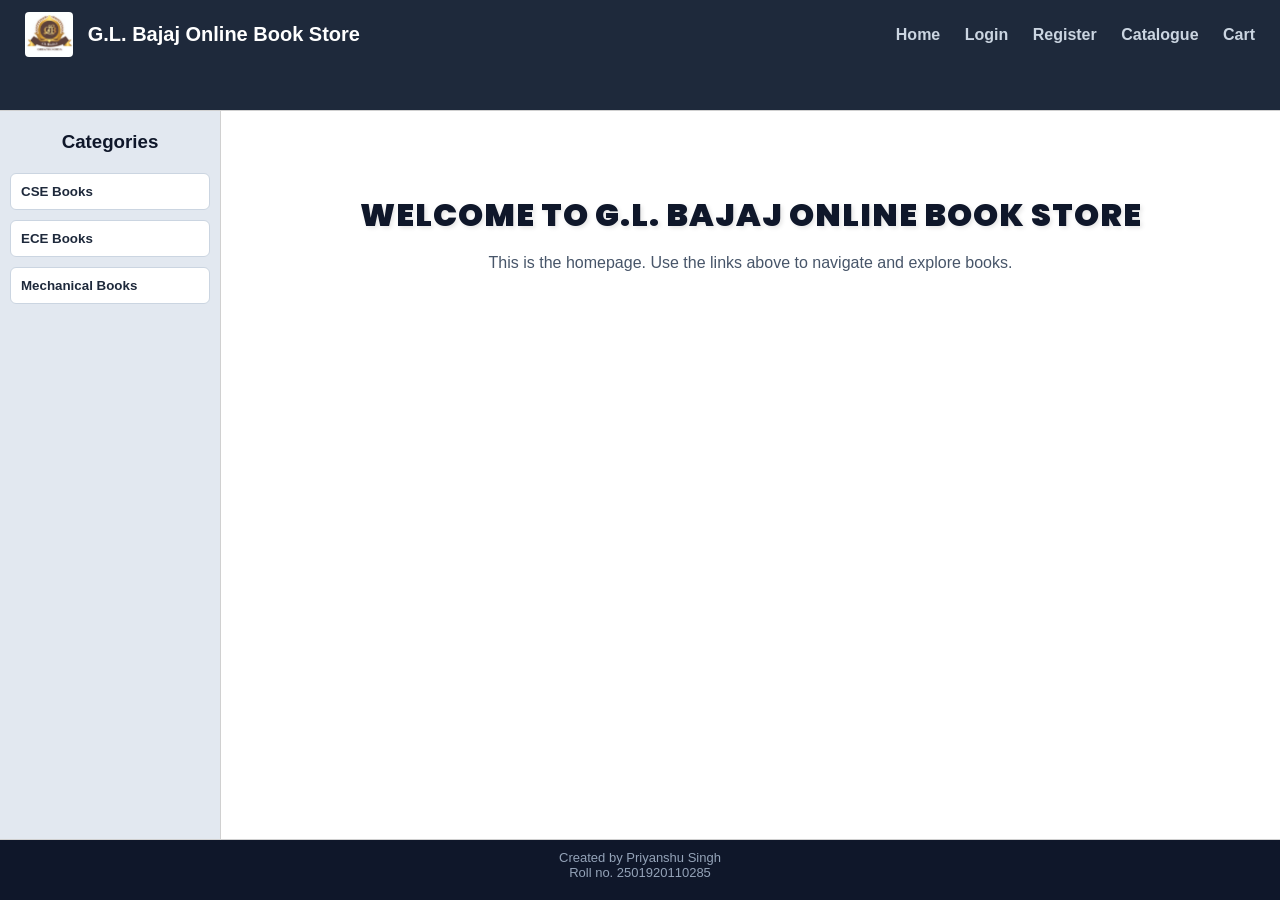
<file: index.html>
<!DOCTYPE html>
<html lang="en">
<head>
    <meta charset="UTF-8">
    <title>G.L. Bajaj Online Book Store</title>
</head>
<!-- Outer layout: Top Header (110px), Middle Content (auto), Bottom Footer (60px) -->
<frameset rows="110px,*,60px" frameborder="1" border="1">
    
    <!-- Top Header Frame -->
    <frame src="header.html" name="headerFrame" scrolling="no" noresize>
    
    <!-- Middle Section: Left Sidebar (220px), Right Main Content (auto) -->
    <frameset cols="220px,*">
        <frame src="sidebar.html" name="sidebarFrame" scrolling="no">
        <frame src="home.html" name="mainFrame">
    </frameset>
    
    <!-- Bottom Footer Frame -->
    <frame src="footer.html" name="footerFrame" scrolling="no" noresize>

</frameset>
</html>
</file>
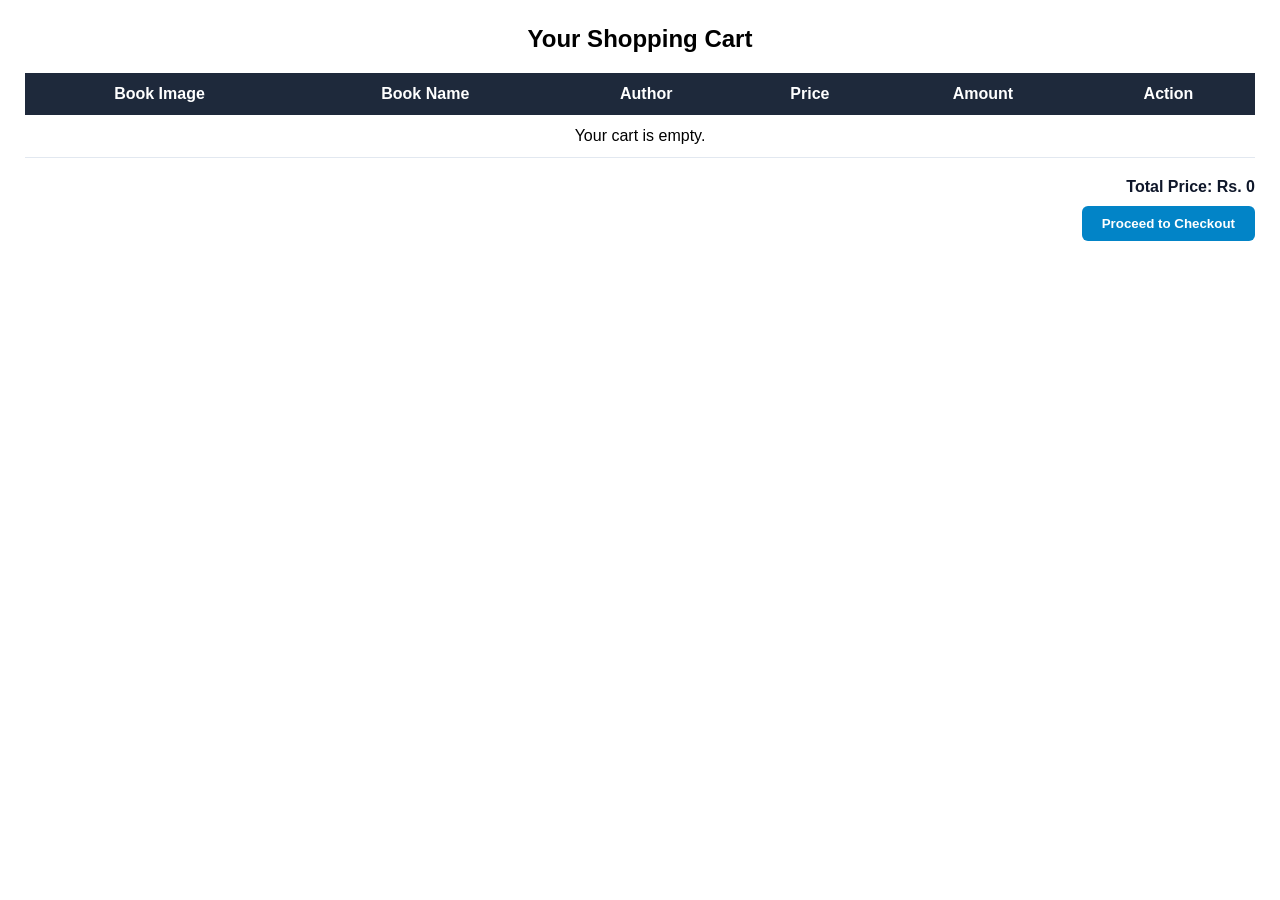
<file: cart.html>
<!DOCTYPE html>
<html lang="en">
<head>
    <meta charset="UTF-8">
    <link rel="stylesheet" href="styles.css">
    <script src="script.js"></script>
</head>
<body class="frame-body content-bg">
    <h2 style="text-align: center; margin-bottom: 20px;">Your Shopping Cart</h2>
    <table>
        <thead>
            <tr>
                <th>Book Image</th>
                <th>Book Name</th>
                <th>Author</th>
                <th>Price</th>
                <th>Amount</th>
                <th>Action</th>
            </tr>
        </thead>
        <tbody id="cart-body"></tbody>
    </table>

    <div class="total-container">
        Total Price: Rs. <span id="cart-total">0</span>
        <br>
        <button class="btn-checkout" type="button">Proceed to Checkout</button>
    </div>
</body>
</html>
</file>
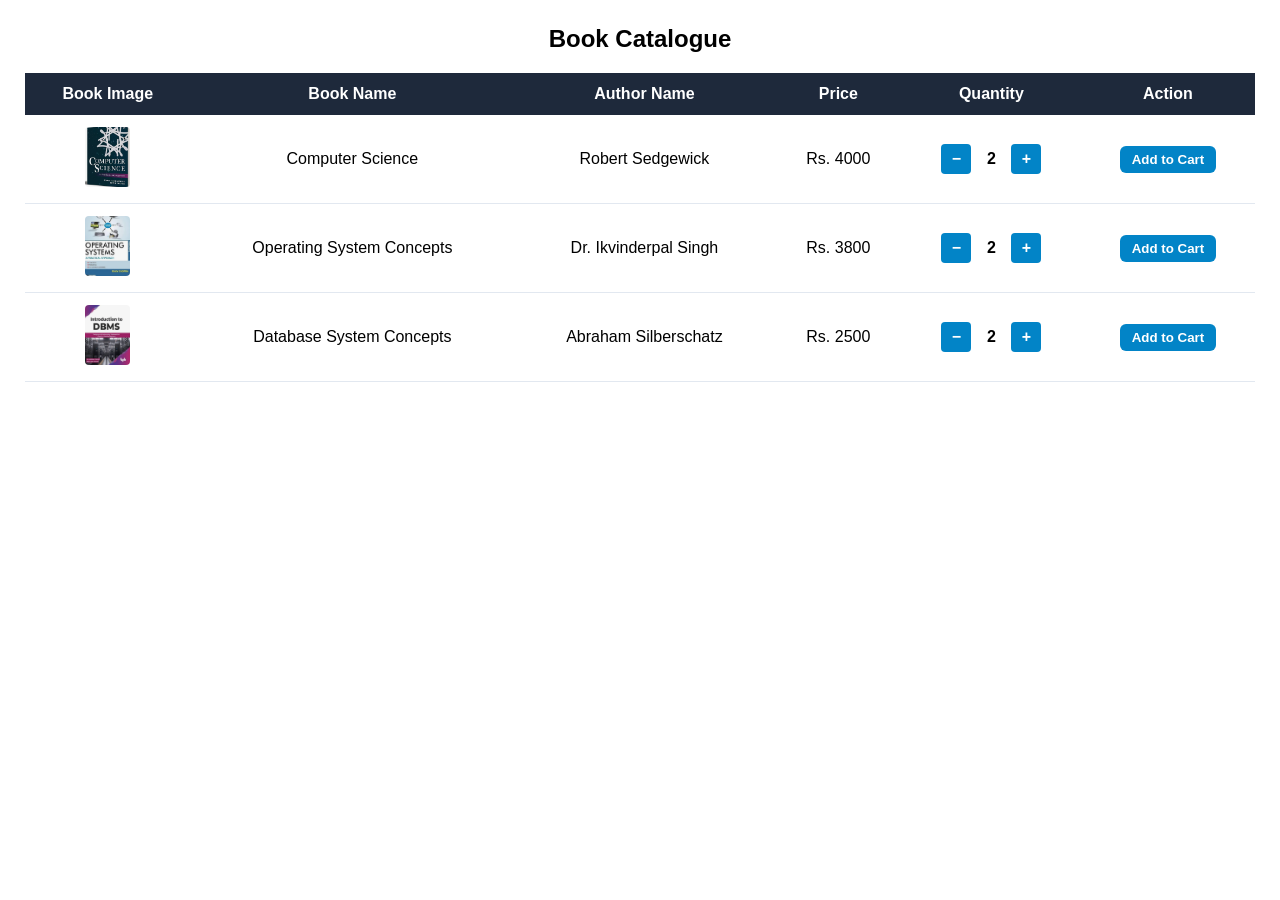
<file: catalogue.html>
<!DOCTYPE html>
<html lang="en">
<head>
    <meta charset="UTF-8">
    <link rel="stylesheet" href="styles.css">
    <script src="script.js"></script>
</head>
<body class="frame-body content-bg">
    <h2 style="text-align: center; margin-bottom: 20px;">Book Catalogue</h2>
    <table>
        <thead>
            <tr>
                <th>Book Image</th>
                <th>Book Name</th>
                <th>Author Name</th>
                <th>Price</th>
                <th>Quantity</th>
                <th>Action</th>
            </tr>
        </thead>
        <tbody>
            <tr data-book-id="computer-science">
                <td><img class="book-img" src="image2.png" alt="Computer Science"></td>
                <td>Computer Science</td>
                <td>Robert Sedgewick</td>
                <td class="price" data-price="4000">Rs. 4000</td>
                <td>
                    <div class="quantity-control">
                        <button type="button" class="qty-btn qty-minus">−</button>
                        <span class="quantity">2</span>
                        <button type="button" class="qty-btn qty-plus">+</button>
                    </div>
                </td>
                <td><button type="button" class="action-btn btn-add">Add to Cart</button></td>
            </tr>
            <tr data-book-id="operating-system">
                <td><img class="book-img" src="image3.png" alt="Operating System Concepts"></td>
                <td>Operating System Concepts</td>
                <td>Dr. Ikvinderpal Singh</td>
                <td class="price" data-price="3800">Rs. 3800</td>
                <td>
                    <div class="quantity-control">
                        <button type="button" class="qty-btn qty-minus">−</button>
                        <span class="quantity">2</span>
                        <button type="button" class="qty-btn qty-plus">+</button>
                    </div>
                </td>
                <td><button type="button" class="action-btn btn-add">Add to Cart</button></td>
            </tr>
            <tr data-book-id="database-system">
                <td><img class="book-img" src="image4.png" alt="Database System Concepts"></td>
                <td>Database System Concepts</td>
                <td>Abraham Silberschatz</td>
                <td class="price" data-price="2500">Rs. 2500</td>
                <td>
                    <div class="quantity-control">
                        <button type="button" class="qty-btn qty-minus">−</button>
                        <span class="quantity">2</span>
                        <button type="button" class="qty-btn qty-plus">+</button>
                    </div>
                </td>
                <td><button type="button" class="action-btn btn-add">Add to Cart</button></td>
            </tr>
        </tbody>
    </table>
    <p id="cart-message" class="cart-message" aria-live="polite"></p>
</body>
</html>
</file>
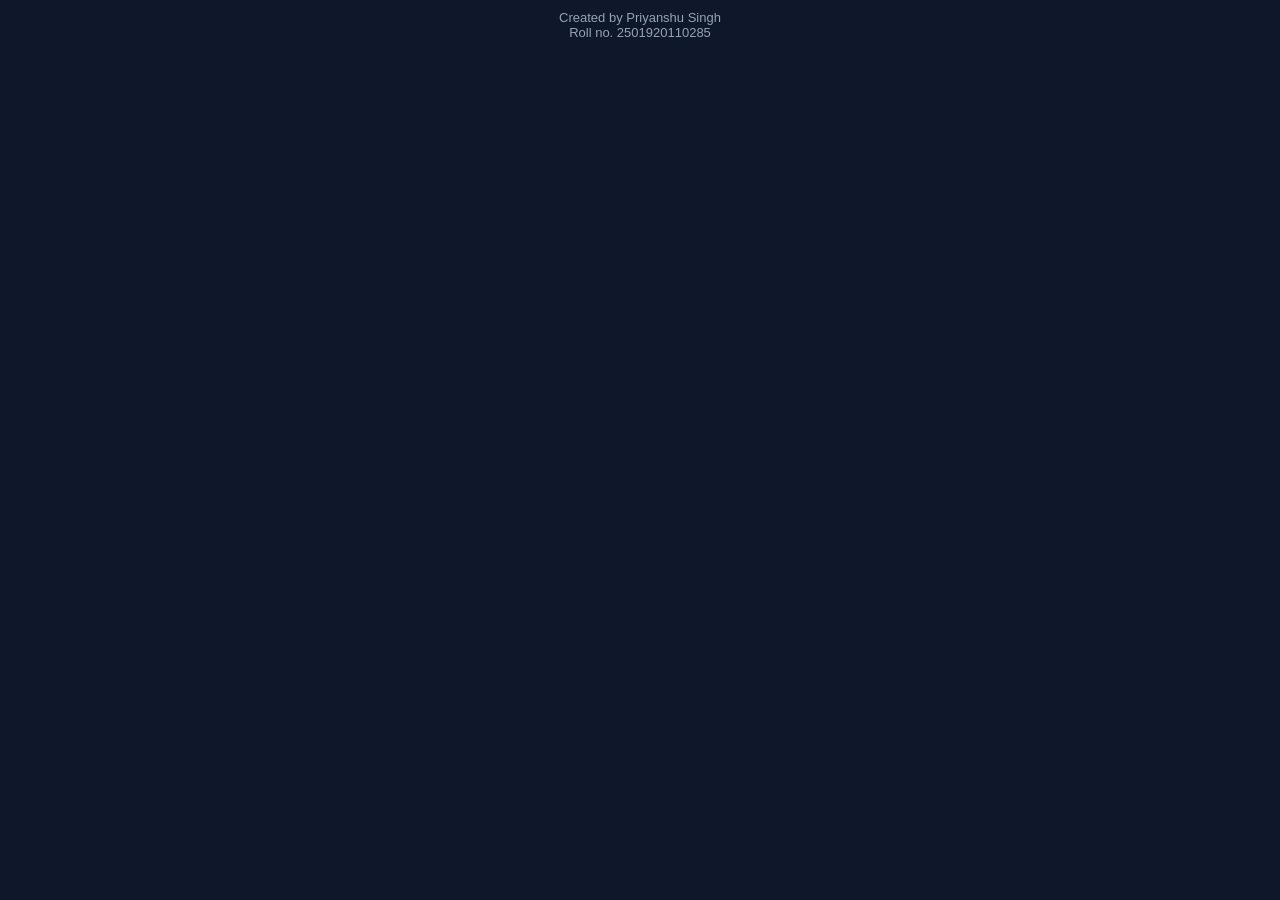
<file: footer.html>
<!DOCTYPE html>
<html lang="en">
<head>
    <meta charset="UTF-8">
    <link rel="stylesheet" href="styles.css">
</head>
<body class="frame-body footer-bg">
    Created by Priyanshu Singh<br>
    Roll no. 2501920110285
</body>
</html>
</file>
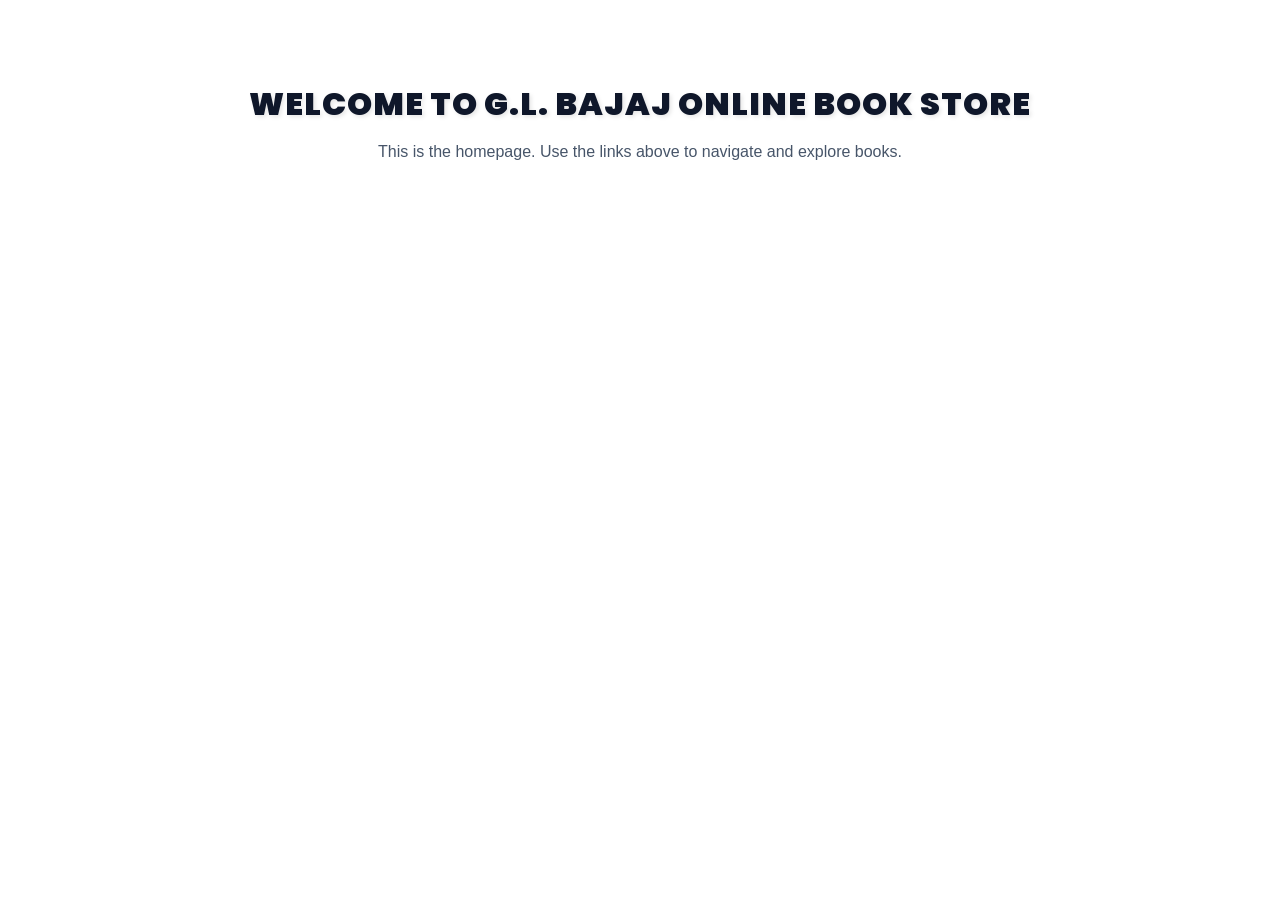
<file: home.html>
<!DOCTYPE html>
<html lang="en">
<head>
    <meta charset="UTF-8">
    <link rel="stylesheet" href="styles.css">
</head>
<body class="frame-body content-bg" style="text-align: center; padding-top: 80px;">
    <h2 class="welcome-title">Welcome to G.L. Bajaj Online Book Store</h2>
    <p style="margin-top: 15px; color: #475569; font-size: 16px;">This is the homepage. Use the links above to navigate and explore books.</p>
</body>
</html>
</file>
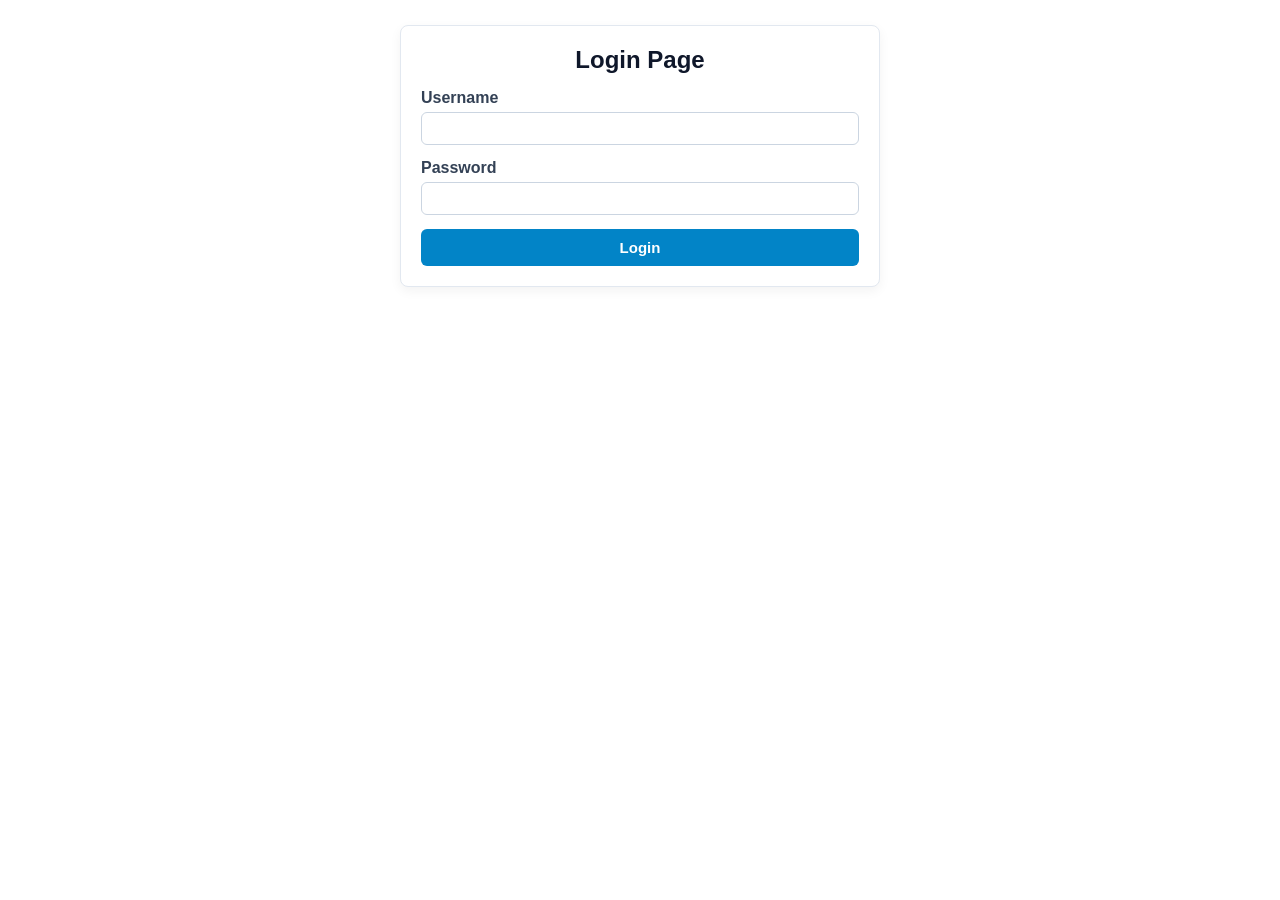
<file: login.html>
<!DOCTYPE html>
<html lang="en">
<head>
    <meta charset="UTF-8">
    <link rel="stylesheet" href="styles.css">
</head>
<body class="frame-body content-bg">
    <div class="form-container">
        <h2>Login Page</h2>
        <form>
            <div class="form-group">
                <label for="username">Username</label>
                <input type="text" id="username" name="username" required>
            </div>
            <div class="form-group">
                <label for="password">Password</label>
                <input type="password" id="password" name="password" required>
            </div>
            <button type="submit" class="btn-submit">Login</button>
        </form>
    </div>
</body>
</html>
</file>
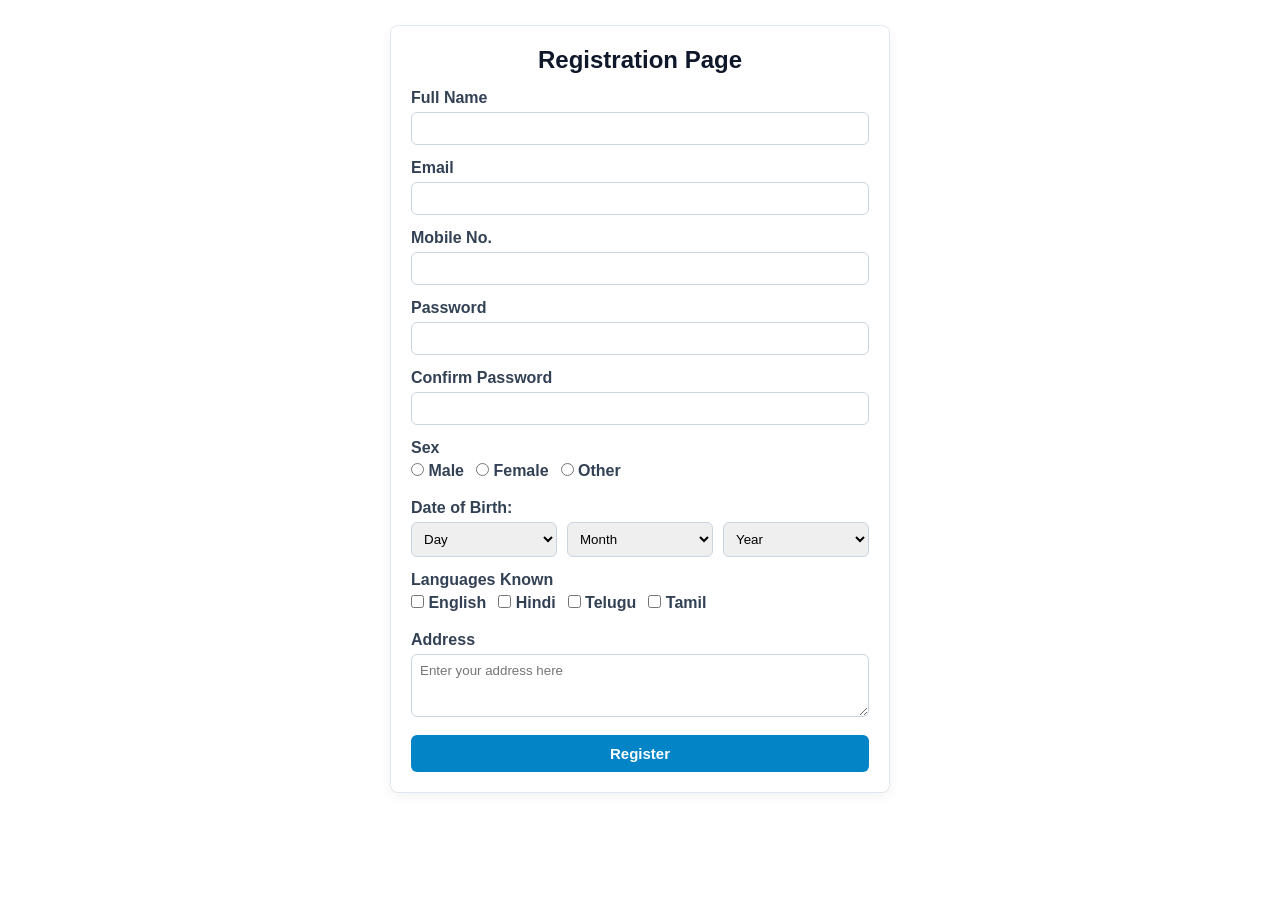
<file: register.html>
<!DOCTYPE html>
<html lang="en">
<head>
    <meta charset="UTF-8">
    <link rel="stylesheet" href="styles.css">
</head>
<body class="frame-body content-bg">
    <div class="form-container" style="max-width: 500px;">
        <h2>Registration Page</h2>
        <form>
            <div class="form-group">
                <label for="fullname">Full Name</label>
                <input type="text" id="fullname" name="fullname" required>
            </div>
            <div class="form-group">
                <label for="email">Email</label>
                <input type="email" id="email" name="email" required>
            </div>
            <div class="form-group">
                <label for="mobile">Mobile No.</label>
                <input type="text" id="mobile" name="mobile" required>
            </div>
            <div class="form-group">
                <label for="password">Password</label>
                <input type="password" id="password" name="password" required>
            </div>
            <div class="form-group">
                <label for="cpassword">Confirm Password</label>
                <input type="password" id="cpassword" name="cpassword" required>
            </div>
            <div class="form-group">
                <label>Sex</label>
                <div class="radio-group">
                    <label><input type="radio" name="sex" value="male"> Male</label>
                    <label><input type="radio" name="sex" value="female"> Female</label>
                    <label><input type="radio" name="sex" value="other"> Other</label>
                </div>
            </div>
            <div class="form-group">
                <label>Date of Birth:</label>
                <div style="display: flex; gap: 10px;">
                    <select name="day">
                        <option value="">Day</option>
                        <option value="1">1</option>
                        <option value="2">2</option>
                        <option value="3">3</option>
                    </select>
                    <select name="month">
                        <option value="">Month</option>
                        <option value="Jan">Jan</option>
                        <option value="Feb">Feb</option>
                        <option value="Mar">Mar</option>
                    </select>
                    <select name="year">
                        <option value="">Year</option>
                        <option value="2004">2004</option>
                        <option value="2005">2005</option>
                        <option value="2006">2006</option>
                    </select>
                </div>
            </div>
            <div class="form-group">
                <label>Languages Known</label>
                <div class="checkbox-group" style="flex-wrap: wrap;">
                    <label><input type="checkbox" name="lang" value="English"> English</label>
                    <label><input type="checkbox" name="lang" value="Hindi"> Hindi</label>
                    <label><input type="checkbox" name="lang" value="Telugu"> Telugu</label>
                    <label><input type="checkbox" name="lang" value="Tamil"> Tamil</label>
                </div>
            </div>
            <div class="form-group">
                <label for="address">Address</label>
                <textarea id="address" name="address" rows="3" placeholder="Enter your address here"></textarea>
            </div>
            <button type="submit" class="btn-submit">Register</button>
        </form>
    </div>
</body>
</html>
</file>
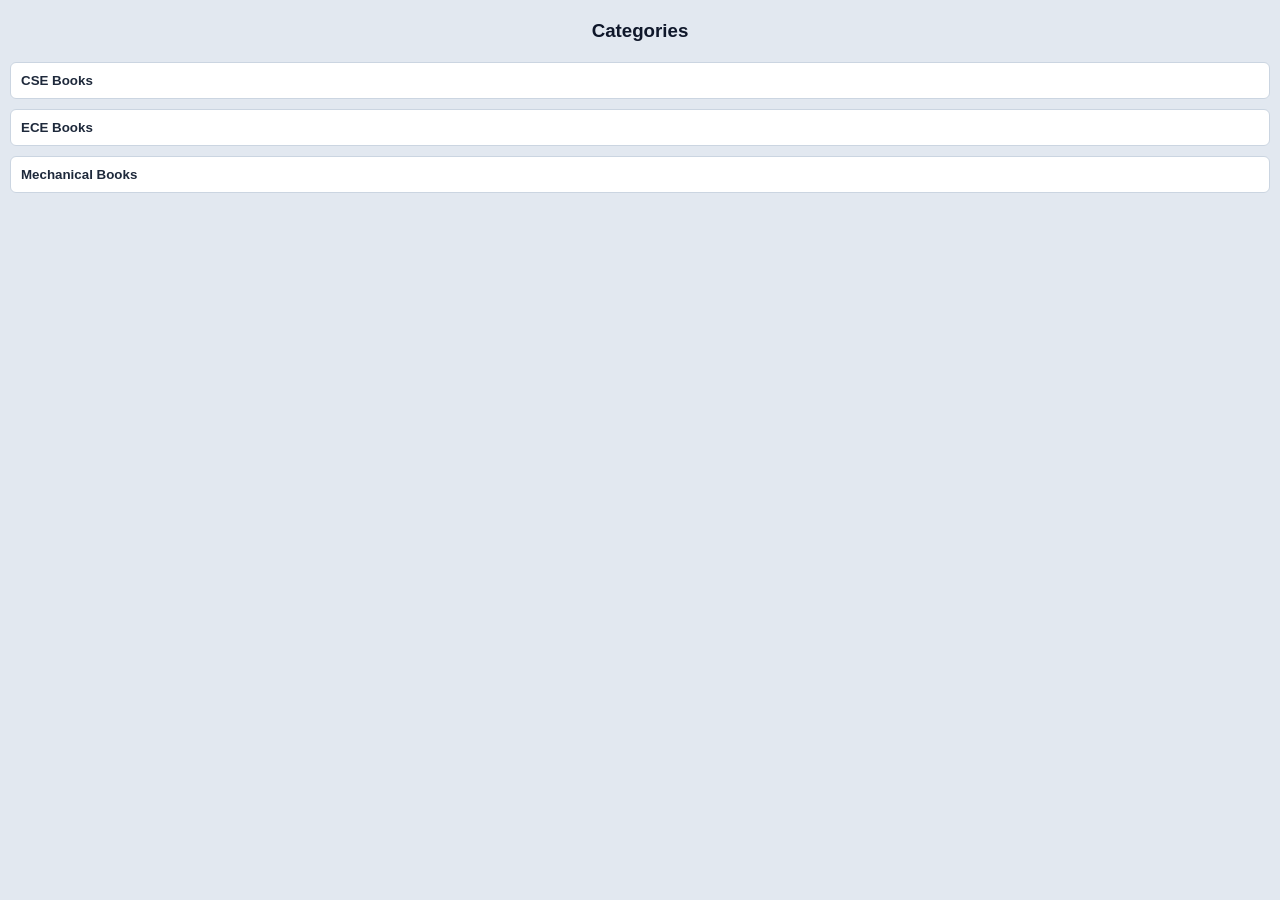
<file: sidebar.html>
<!DOCTYPE html>
<html lang="en">
<head>
    <meta charset="UTF-8">
    <link rel="stylesheet" href="styles.css">
</head>
<body class="frame-body sidebar-bg">
    <h3>Categories</h3>
    <button class="category-btn">CSE Books</button>
    <button class="category-btn">ECE Books</button>
    <button class="category-btn">Mechanical Books</button>
</body>
</html>
</file>
<file: styles.css>
@import url('https://fonts.googleapis.com/css2?family=Poppins:wght@800;900&display=swap');

* {
    box-sizing: border-box;
    margin: 0;
    padding: 0;
    font-family: 'Segoe UI', Tahoma, Geneva, Verdana, sans-serif;
}

/* Frame Body Basics */
.frame-body {
    padding: 15px;
}

.header-bg {
    background-color: #1e293b;
    padding: 12px 25px;
    display: flex;
    justify-content: space-between;
    align-items: center;
}

.sidebar-bg {
    background-color: #e2e8f0;
    padding: 20px 10px;
}

.content-bg {
    background-color: #ffffff;
    padding: 25px;
}

.footer-bg {
    background-color: #0f172a;
    text-align: center;
    padding: 10px;
    font-size: 13px;
    color: #94a3b8;
    font-weight: 500;
}

/* Header & Navigation Styles */
.logo-container {
    display: flex;
    align-items: center;
    gap: 15px;
}

.site-logo {
    height: 45px;
    width: auto;
    object-fit: contain;
    border-radius: 4px;
}

.logo-container h1 {
    font-size: 20px;
    color: #ffffff;
}

nav a {
    text-decoration: none;
    color: #cbd5e1;
    font-weight: 600;
    margin-left: 20px;
    transition: color 0.2s;
}

nav a:hover {
    color: #38bdf8;
}

/* Sidebar Styles */
.sidebar-bg h3 {
    text-align: center;
    margin-bottom: 20px;
    color: #0f172a;
}

.category-btn {
    display: block;
    width: 100%;
    padding: 10px;
    margin-bottom: 10px;
    background-color: #ffffff;
    border: 1px solid #cbd5e1;
    border-radius: 6px;
    text-align: left;
    font-weight: 600;
    color: #1e293b;
    cursor: pointer;
    transition: all 0.2s;
}

.category-btn:hover {
    background-color: #38bdf8;
    color: #ffffff;
    border-color: #38bdf8;
}

/* Title Font */
.welcome-title {
    font-family: 'Poppins', sans-serif;
    font-size: 32px;
    font-weight: 900;
    color: #0f172a;
    letter-spacing: 1px;
    text-transform: uppercase;
    text-shadow: 2px 2px 4px rgba(0, 0, 0, 0.1);
}

/* Form Styles */
.form-container {
    max-width: 480px;
    margin: 0 auto;
    background-color: #ffffff;
    padding: 20px;
    border: 1px solid #e2e8f0;
    border-radius: 8px;
    box-shadow: 0 4px 12px rgba(0, 0, 0, 0.05);
}

.form-container h2 {
    text-align: center;
    margin-bottom: 15px;
    color: #0f172a;
}

.form-group {
    margin-bottom: 14px;
}

.form-group label {
    display: block;
    font-weight: 600;
    margin-bottom: 5px;
    color: #334155;
}

.form-group input[type="text"],
.form-group input[type="email"],
.form-group input[type="password"],
.form-group textarea,
.form-group select {
    width: 100%;
    padding: 8px;
    border: 1px solid #cbd5e1;
    border-radius: 6px;
    outline: none;
}

.radio-group, .checkbox-group {
    display: flex;
    gap: 12px;
    align-items: center;
}

.btn-submit {
    width: 100%;
    padding: 10px;
    background-color: #0284c7;
    border: none;
    color: #ffffff;
    font-weight: 600;
    font-size: 15px;
    border-radius: 6px;
    cursor: pointer;
}

/* Table Styles */
table {
    width: 100%;
    border-collapse: collapse;
    margin-top: 15px;
}

table th {
    background-color: #1e293b;
    color: #ffffff;
    padding: 12px;
    text-align: center;
}

table td {
    padding: 12px;
    border-bottom: 1px solid #e2e8f0;
    text-align: center;
    vertical-align: middle;
}

.book-img {
    width: 45px;
    height: 60px;
    object-fit: cover;
    border-radius: 4px;
}

.action-btn {
    padding: 6px 12px;
    border: none;
    border-radius: 6px;
    font-weight: 600;
    cursor: pointer;
}

.btn-add {
    background-color: #0284c7;
    color: #ffffff;
}

.btn-remove {
    background-color: #ef4444;
    color: #ffffff;
}

.qty-btn {
    background-color: #0284c7;
    border: none;
    color: white;
    padding: 3px 8px;
    font-weight: bold;
    cursor: pointer;
    border-radius: 4px;
}

.total-container {
    text-align: right;
    margin-top: 20px;
    font-size: 16px;
    font-weight: bold;
    color: #0f172a;
}

.btn-checkout {
    display: inline-block;
    margin-top: 10px;
    padding: 10px 20px;
    background-color: #0284c7;
    color: white;
    font-weight: 600;
    border: none;
    border-radius: 6px;
    cursor: pointer;
}
/* Quantity controls */
.quantity-control {
    display: inline-flex;
    align-items: center;
    justify-content: center;
    gap: 8px;
}

.quantity {
    min-width: 24px;
    font-weight: 700;
    text-align: center;
}

.qty-btn {
    min-width: 30px;
    min-height: 30px;
    font-size: 16px;
}

.cart-message {
    margin-top: 15px;
    text-align: center;
    color: #0284c7;
    font-weight: 600;
}
</file>
